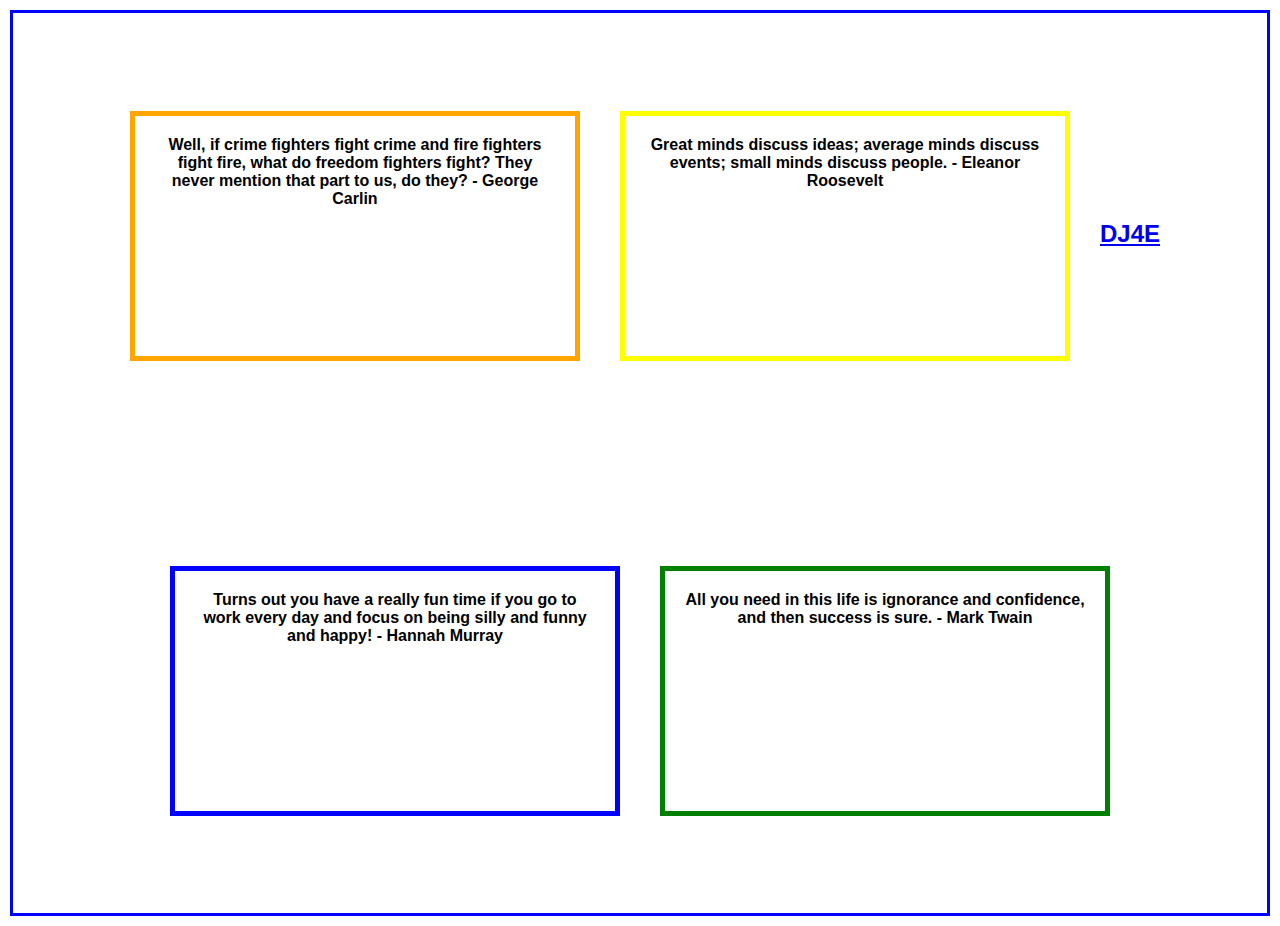
<file: mysite/site/css/index.htm>
<!DOCTYPE html>
<html>
<head>
  <title>Blocks</title>
  <!-- Do not change this file - add your CSS styling 
       rules to the blocks.css file included below -->
  <link type="text/css" rel="stylesheet" href="blocks.css">
</head>
<body>
<div id="one">
Turns out you have a really fun time if you 
go to work every day and focus on being 
silly and funny and happy! - Hannah Murray
</div>
<div id="two">
All you need in this life is ignorance and confidence, 
and then success is sure. - Mark Twain
</div>
<div id="three">
Well, if crime fighters fight crime and fire fighters 
fight fire, what do freedom fighters fight? They never 
mention that part to us, do they? - George Carlin
</div>
<div id="four">
Great minds discuss ideas; average minds discuss events;
small minds discuss people. - Eleanor Roosevelt
</div>
<p id="link">
<a href="https://www.dj4e.com/" target="_blank">
DJ4E
</a>
</p>
</body>
</html>
</file>
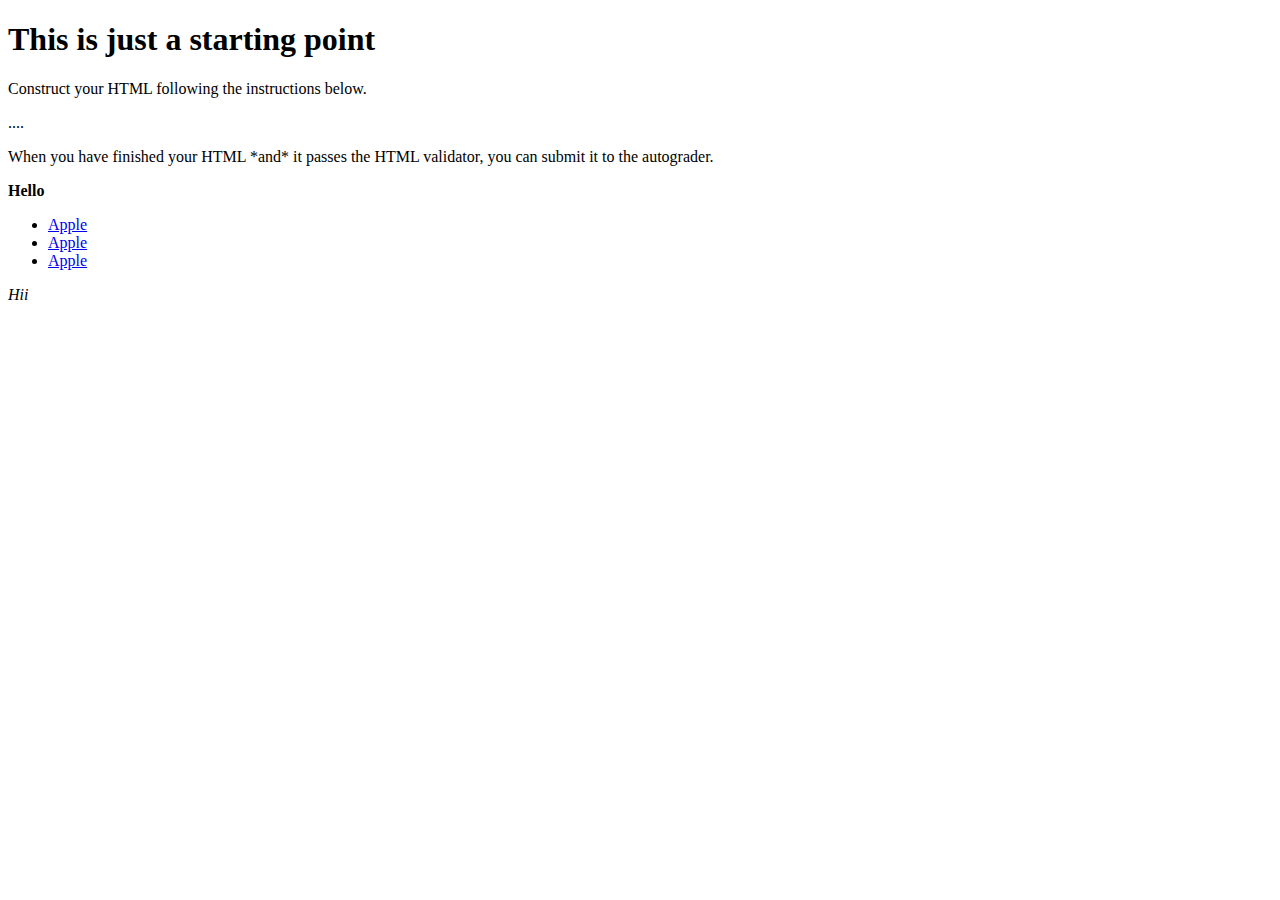
<file: mysite/site/dj4e.htm>
<!DOCTYPE html>
<html lang="en">
<head>
 <title> ... 7048d1 ... </title>
<meta charset="UTF-8">
</head>
<body>
<h1>This is just a starting point</h1>
<p>Construct your HTML following the instructions below.</p>
  ....
<p>When you have finished your HTML *and* it passes the HTML
 validator, you can submit it to the autograder.</p>
<div>
	<strong>Hello</strong>
	<ul>
		<li> <a href ="#"> Apple</a> </li>
		<li> <a href ="#"> Apple</a> </li>
		<li> <a href ="#"> Apple</a> </li>
	</ul>
</div>
<span><em> Hii</em> </span>



</body>
</html>
</file>
<file: mysite/site/css/blocks.css>
/* This is a partial blocks.css, you need to add more rules
   to this file to complete the assignment.  Do not add any CSS
   styling to the original index.htm / start.htm */

    
body {
    font-family: "Helvetica Neue", Helvetica, Arial, sans-serif;
    display: flex;
    justify-content: center;
    align-items: center;
    height: 100vh;
    margin: 10px;
    gap: 10px 20px;
    flex-wrap: wrap-reverse;
    border: 3px solid blue;
}

#one, #two, #three, #four {
    padding: 20px;
    margin: 10px;
    font-size: 16px;
    font-weight: bold;
}

/* Here is one of many  CSS rules you will need... */
#one{
    border: 5px solid blue;
    background-color: white;
    color: black;
    width: 400px;
    height: 200px;
    text-align: center;
}

#two {
    border: 5px solid green;
    background-color: white;
    color: black;
    width:400px;
    height: 200px;
    text-align: center;
}

#three {
    border: 5px solid orange;
    background-color: white;
    color: black;
    width: 400px;
    height: 200px;
    text-align: center;
}

#four {
    border: 5px solid yellow;
    background-color: white;
    color: black;
    width: 400px;
    height: 200px;
    text-align: center;
}

#link {
    text-align: center;
    font-size: 24px;
    font-weight: bold;
    margin-top: 20px;
}
</file>
